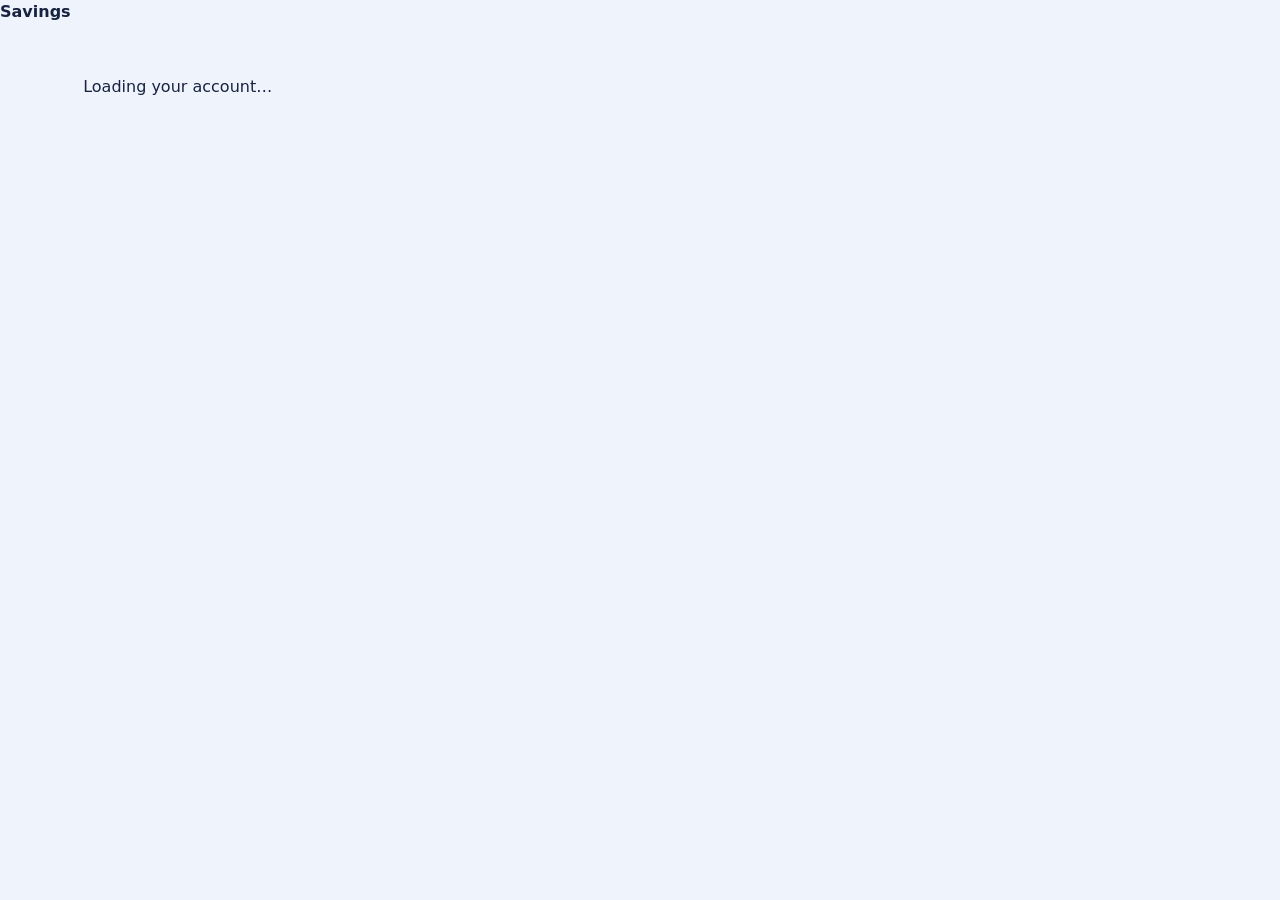
<file: bank.html>
<!doctype html>
<html lang="en">
<head>
  <meta charset="utf-8">
  <meta name="viewport" content="width=device-width, initial-scale=1">
  <title>Savings</title>
  <link rel="stylesheet" href="/bank.css">
</head>
<body>
  <header><strong>Savings</strong><button id="sign-out" class="secondary" hidden>Sign out</button></header>
  <main>
    <p id="loading" role="status">Loading your account…</p>
    <section id="auth" class="card" hidden>
      <h1 id="auth-title">Sign in</h1>
      <form id="auth-form">
        <div id="registration" hidden>
          <label>Full name<input name="name" autocomplete="name" maxlength="100" required disabled></label>
          <label>Phone number<input name="phone" type="tel" autocomplete="tel" maxlength="25" required disabled></label>
        </div>
        <label>Email<input name="email" type="email" autocomplete="email" maxlength="254" required></label>
        <label>Password<input name="password" type="password" autocomplete="current-password" minlength="8" maxlength="128" required></label>
        <div class="actions">
          <button id="auth-submit">Sign in</button>
          <button class="secondary" id="switch-mode" type="button">Create account</button>
        </div>
        <p id="auth-status" class="status" role="status"></p>
      </form>
    </section>
    <section id="dashboard" hidden>
      <h1>Your savings</h1>
      <div class="card balance"><p>Available balance</p><output id="balance"></output></div>
      <section class="card">
        <h2>Move money</h2>
        <form id="money-form">
          <label>Amount (INR)<input name="amount" inputmode="decimal" placeholder="0.00"
            pattern="[0-9]{1,9}(\.[0-9]{1,2})?" required></label>
          <div class="actions">
            <button name="action" value="deposit">Deposit</button>
            <button name="action" value="withdraw" class="secondary">Withdraw</button>
          </div>
          <p id="money-status" class="status" role="status"></p>
        </form>
      </section>
      <section class="card">
        <h2>Account details</h2>
        <dl>
          <dt>Full name</dt><dd id="account-name"></dd>
          <dt>Email</dt><dd id="account-email"></dd>
          <dt>Phone number</dt><dd id="account-phone"></dd>
        </dl>
      </section>
    </section>
  </main>
  <script src="/bank.js" defer></script>
</body>
</html>
</file>
<file: bank.css>
:root {
  color-scheme: light;
  --navy: #101b39;
  --ink: #172341;
  --blue: #2457dd;
  --muted: #556581;
  --line: #dce5f5;
  --canvas: #eff4fc;
}
* { box-sizing: border-box }
[hidden] { display: none !important }
body { margin: 0; background: var(--canvas); color: var(--ink); font: 1rem/1.5 system-ui, sans-serif }
.sidebar {
  display: flex; align-items: center; justify-content: space-between; gap: 1.5rem;
  padding: 1rem clamp(1rem, 5vw, 3rem); background: var(--navy); color: white;
}
.brand { display: inline-flex; align-items: center; gap: .65rem; color: white; text-decoration: none; font-size: 1.35rem; font-weight: 750 }
.brand-mark { display: grid; place-items: center; background: #2c55b1; color: #d7e6ff; width: 2.25rem; height: 2.25rem; border-radius: .55rem }
.sidebar nav { display: none }
body:has(#dashboard:not([hidden])) .sidebar nav { display: flex; gap: .35rem; flex-wrap: wrap }
.sidebar nav a { color: #d8e5ff; text-decoration: none; padding: .6rem .75rem; border-radius: .5rem }
.sidebar nav a:hover, .sidebar nav a:first-child { background: #263e77; color: white }
main { max-width: 76rem; padding: clamp(1rem, 4vw, 3.5rem); margin: auto }
h1, h2, p { margin: 0 0 1rem }
h1 { font-size: clamp(1.8rem, 4vw, 2.7rem); letter-spacing: -.04em; line-height: 1.15 }
h2 { font-size: 1.2rem }
.muted, dt { color: var(--muted) }
.card { background: white; border: 1px solid var(--line); border-radius: 1rem; padding: clamp(1rem, 3vw, 2rem); box-shadow: 0 8px 24px #233c7610 }
#auth { max-width: 57rem; margin: 2vh auto 0; padding: 0; overflow: hidden; display: grid; grid-template-columns: 1fr 1.15fr }
.auth-content { padding: clamp(1.25rem, 5vw, 3.5rem); align-self: center }
.auth-content > button { width: 100%; background: #edf3ff; color: #173d9f }
.auth-art {
  display: grid; place-content: center; justify-items: center; gap: 1.4rem; min-height: 14rem; padding: 2rem;
  background: radial-gradient(ellipse at 48% 65%, #315cd6, transparent 62%), linear-gradient(145deg, #111b38, #203b94);
  color: white;
}
.auth-art strong { font-size: clamp(1.65rem, 4vw, 2.65rem); letter-spacing: -.04em }
.bank-illustration {
  position: relative; display: flex; justify-content: space-evenly; align-items: stretch;
  width: 10rem; height: 4.5rem; padding: .45rem .6rem;
  margin-top: 2.65rem; border-block: .45rem solid #82b9ff; filter: drop-shadow(0 8px 12px #111b3860);
}
.bank-illustration::before {
  content: ""; position: absolute; bottom: calc(100% + .45rem); left: -.25rem; right: -.25rem; height: 2.6rem;
  background: linear-gradient(160deg, #d6e8ff, #4c91f1); clip-path: polygon(50% 0, 100% 100%, 0 100%);
}
.bank-illustration i { width: .9rem; border-radius: .1rem; background: linear-gradient(90deg, #adceff, #4f8ade) }
#profile { max-width: 54rem; margin: auto }
#profile-form { display: grid; grid-template-columns: 1fr 1fr; gap: .5rem 1rem }
#profile-form button { justify-self: start }
#dashboard { display: grid; gap: 1.15rem; grid-template-columns: minmax(0, 1.35fr) minmax(0, 1fr); align-items: start }
#dashboard h1, .balance, #settings-panel { grid-column: 1 / -1 }
#dashboard h1 { margin-bottom: 0 }
.balance {
  color: white; min-height: 10.5rem; background:
    radial-gradient(ellipse at 94% 18%, #5485f8 0, transparent 52%), linear-gradient(118deg, #1843bd, #245bea);
}
.balance p { color: #e8efff; margin-bottom: .35rem }
output { display: block; font-size: clamp(2rem, 6vw, 3.7rem); font-weight: 750; overflow-wrap: anywhere; letter-spacing: -.045em }
label { display: block; font-weight: 600; margin-bottom: .85rem }
input, select {
  display: block; width: 100%; padding: .65rem .8rem; border: 1px solid #aabbd8;
  border-radius: .5rem; margin-top: .3rem; color: inherit; background: #fbfdff; font: inherit;
}
button { font: inherit; font-weight: 650; color: white; background: var(--blue); border: 1px solid transparent; border-radius: .5rem; padding: .58rem .9rem; cursor: pointer }
button:hover { filter: brightness(.93) }
button.secondary { background: transparent; color: #2148a6; border-color: #a7b9e1 }
.sidebar button.secondary { color: white; border-color: #8094bf }
#delete-form button { color: #a12539; border-color: #e1a8b1 }
button:disabled { opacity: .6; cursor: wait }
:focus-visible { outline: 3px solid #649dff; outline-offset: 3px }
hr { border: 0; border-top: 1px solid var(--line); margin: 1.25rem 0 }
.actions { display: flex; flex-wrap: wrap; gap: .65rem }
dl { display: grid; grid-template-columns: minmax(6.5rem, .8fr) minmax(0, 1.25fr); gap: .75rem .65rem; margin-bottom: 0 }
dt { font-weight: 600; font-size: .875rem }
dd { margin: 0; overflow-wrap: anywhere }
#account-type { text-transform: capitalize }
.status { margin: .85rem 0 0; color: #2148a6 }
.status:empty { display: none }
.error { color: #a12539 }
section { scroll-margin-top: 1rem }
@media (min-width: 66rem) {
  body:has(#dashboard:not([hidden])) { padding-left: 14rem }
  body:has(#dashboard:not([hidden])) .sidebar {
    position: fixed; inset: 0 auto 0 0; width: 14rem; padding: 1.8rem 1rem;
    flex-direction: column; align-items: stretch; justify-content: flex-start;
  }
  body:has(#dashboard:not([hidden])) .sidebar nav { flex-direction: column }
  body:has(#dashboard:not([hidden])) #sign-out { margin-top: auto }
}
@media (max-width: 55rem) {
  .sidebar { flex-wrap: wrap }
  .sidebar nav { order: 1; flex-basis: 100% }
}
@media (max-width: 39rem) {
  #dashboard, #profile-form, #auth { grid-template-columns: minmax(0, 1fr) }
  .auth-art { min-height: 10rem; padding: 1rem; gap: .6rem }
  .bank-illustration { scale: .72; margin-top: 1.5rem }
}
</file>
